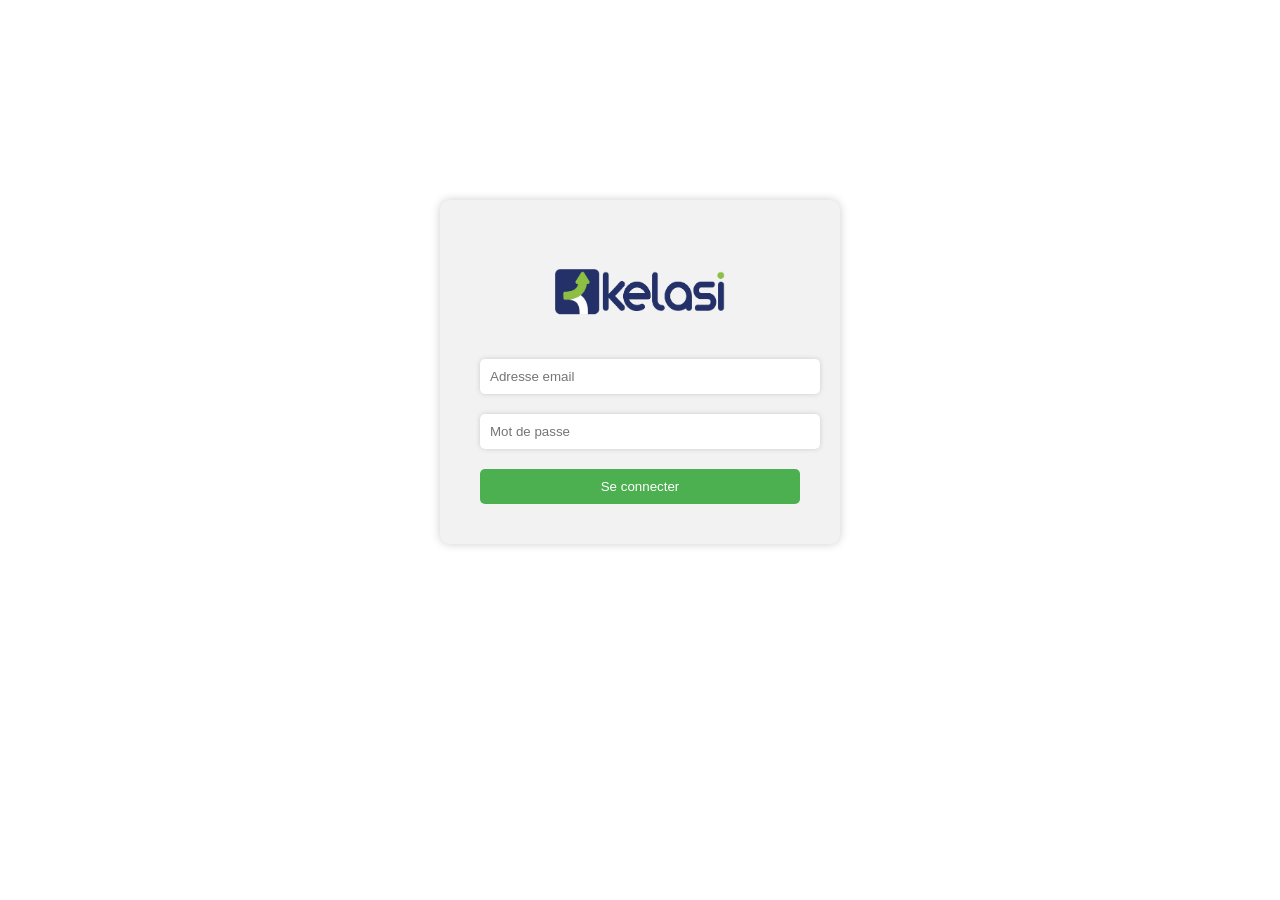
<file: login.html>
<!DOCTYPE html>
<html>
  <head>
    <meta charset="utf-8">
    <title>Login Page</title>
    <link rel="stylesheet" type="text/css" href="login.css">
  </head>
  <body>
    <div class="logo"
    <img src="logo_kelasi.png" alt="Logo KELASI" width="170" height="60">
</div>
    <div class="login-container">
        <form  method="POST" action="login22.php">
         <h1><img src="logo_accueil.png" alt="Logo KELASI" width="170" height="60"></h1>
          <input type="email" placeholder="Adresse email">
          <input type="password" placeholder="Mot de passe">
          <button type="submit" value="submit">Se connecter</button>
        </form>
      </div>
  </body>
  
</html>
</file>
<file: login.css>
.login-container {
    width: 400px;
    margin: 200px auto;
    text-align: center;
  }
  
  form {
    background-color: #f2f2f2;
    padding: 40px;
    border-radius: 10px;
    box-shadow: 0 0 10px #ccc;
  }
  
  h1,h2 {
    margin-bottom: 30px;
  }
  
  input[type="email"],
  input[type="password"] {
    width: 100%;
    padding: 10px;
    margin-bottom: 20px;
    border-radius: 5px;
    border: none;
    box-shadow: 0 0 5px #ccc;
  }
  
  button[type="submit"] {
    width: 100%;
    padding: 10px;
    background-color: #4caf50;
    color: #fff;
    border: none;
    border-radius: 5px;
    cursor: pointer;
  }
  body {
    height: 0%;
    margin: 0;
    padding: 0;
  }
  
    body {
    display: flex;
    flex-direction: column;
  }
  
  .content {
    flex: 1;
  }

.logo  {
    margin-right: 100px;
    margin-left: 5000px;
}

.error_message
{
  color: red ;
  font-weight: bold;
  font-size: 16px;
  font-family: 'Poppins', 'sans-serif';
}
</file>
